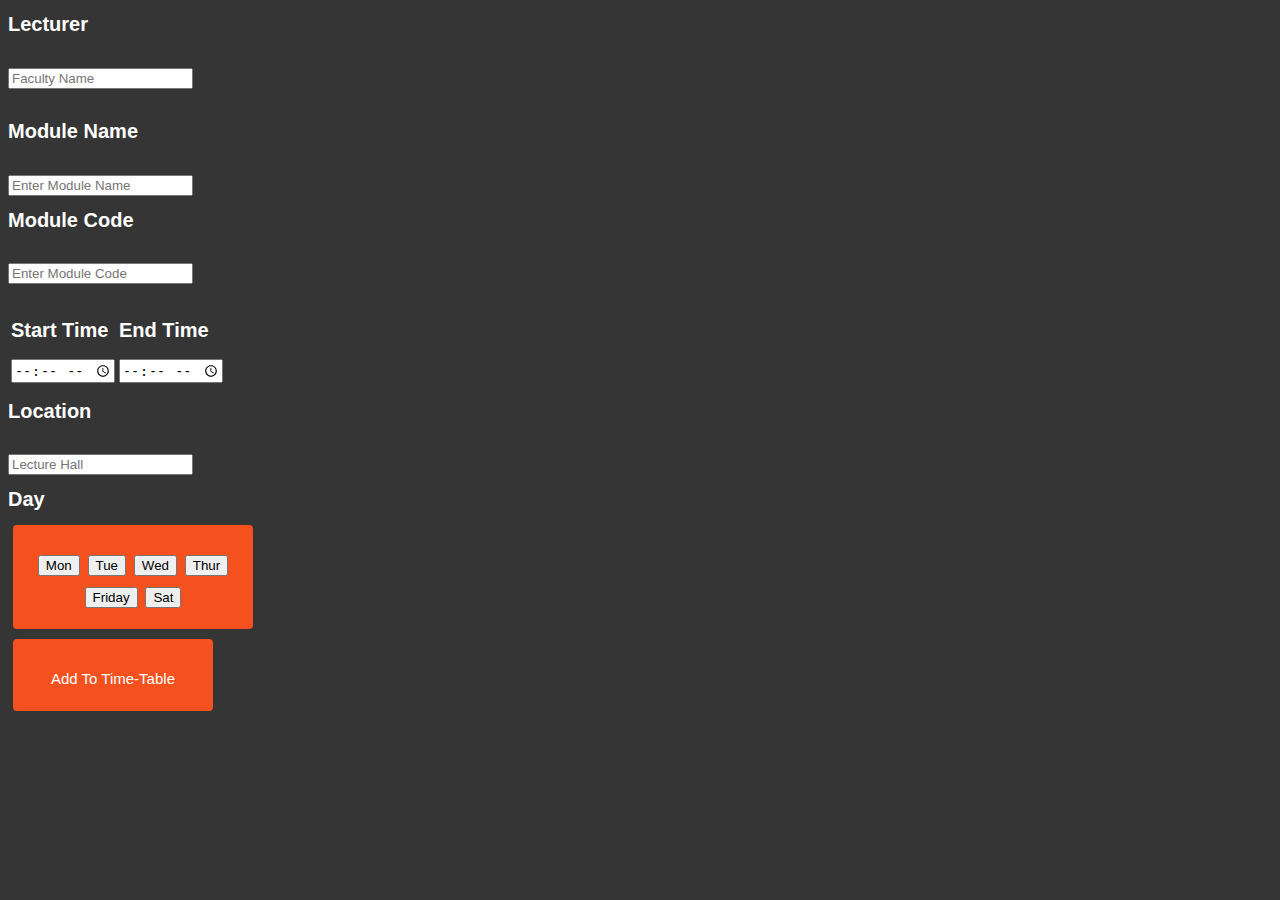
<file: new.html>
<!DOCTYPE html>
<!DOCTYPE html>
<html lang="en" dir="ltr">
<meta name="viewport" content="width=device-width, initial-scale=1.0">
  <head>
    <meta charset="utf-8">
    <title></title>
    <style media="screen">
      body {
	font-family: 'Lato', sans-serif;
	background: #353535;
	color: #FFF;
}
h1{
  font-size:20px;
}
.button {
  border-radius: 4px;
  background-color: #f4511e;
  border: none;
  color: #FFFFFF;
  text-align: center;
  font-size: 28px;
  padding: 20px;
  width: 200px;
  transition: all 0.5s;
  cursor: pointer;
  margin: 5px;
}

.button span {
  cursor: pointer;
  display: inline-block;
  position: relative;
  transition: 0.5s;
}

.button span:after {
  content: '\00bb';
  position: absolute;
  opacity: 0;
  top: 0;
  right: -20px;
  transition: 0.5s;
}

.button:hover span {
  padding-right: 25px;
}

.button:hover span:after {
  opacity: 1;
  right: 0;
}

footer {
  margin-bottom: 0 !important;
  margin-top: 80px;
}
footer p {
  margin: 0;
  padding: 0;
}

      .btn-group {
  border-radius: 4px;
  background-color: #f4511e;
  border: none;
  color: #FFFFFF;
  text-align: center;
  font-size: 28px;
  padding: 20px;
  width: 200px;
  transition: all 0.5s;
  cursor: pointer;
  margin: 5px;
}
.btn-group span {
  cursor: pointer;
  display: inline-block;
  position: relative;
  transition: 0.5s;
}

.btn-group span:after {
  content: '\00bb';
  position: absolute;
  opacity: 0;
  top: 0;
  right: -20px;
  transition: 0.5s;
}

.btn-group:hover span {
  padding-right: 25px;
}

.btn-group:hover span:after {
  opacity: 1;
  right: 0;
}
    </style>
  </head>
  <body>
    <header>

    </header>
    <main>
      <form class="table"  method="post">
        <div class="lec">
        <h1>  Lecturer</h1><br/>
          <input type="text" name="faculty" value="" placeholder="Faculty Name"><br/>
          <br />
        </div>
        <div class="mod">
          <h1>Module Name</h1><br>
          <input type="text" name="mName" value="" placeholder="Enter Module Name"><br>
          </div>
          <div class="code">
            <h1>Module Code</h1><br>
            <input type="text" name="mCode" value="" placeholder="Enter Module Code"><br><br />
          </div>
          <div class="time">
            <table>
              <tr>
                <td><h1>Start Time</h1></td>
                <td><h1>End Time</h1></td>
              </tr>
              <tr>
                <td><input type="time" name="stime" value="" ></td>
                <td><input type="time" name="etime" value=""></td>
              </tr>
            </table>
          </div>
        <div class="loc">
          <h1>Location</h1><br>
          <input type="text" name="location" value="" placeholder="Lecture Hall"><br>
        </div>
        <div class="day">
          <h1>Day</h1>
        </div>

        <tr>
          <td>
            <div class="btn-group">
              <button type="button" name="mon"><span>Mon </span></button>
              <button type="button" name="tue"><span>Tue </span></button>
              <button type="button" name="wed"><span>Wed </span></button>
              <button type="button" name="thur"><span>Thur </span></button>
              <button type="button" name="friday"><span>Friday </span></button>
              <button type="button" name="sat"><span>Sat </span></button>
            </div>

          <td><button class="button"  name="add" ><span style="font-size:15px;">Add To Time-Table</span></td>

      </form>

    </main>






  </body>
</html>
</file>
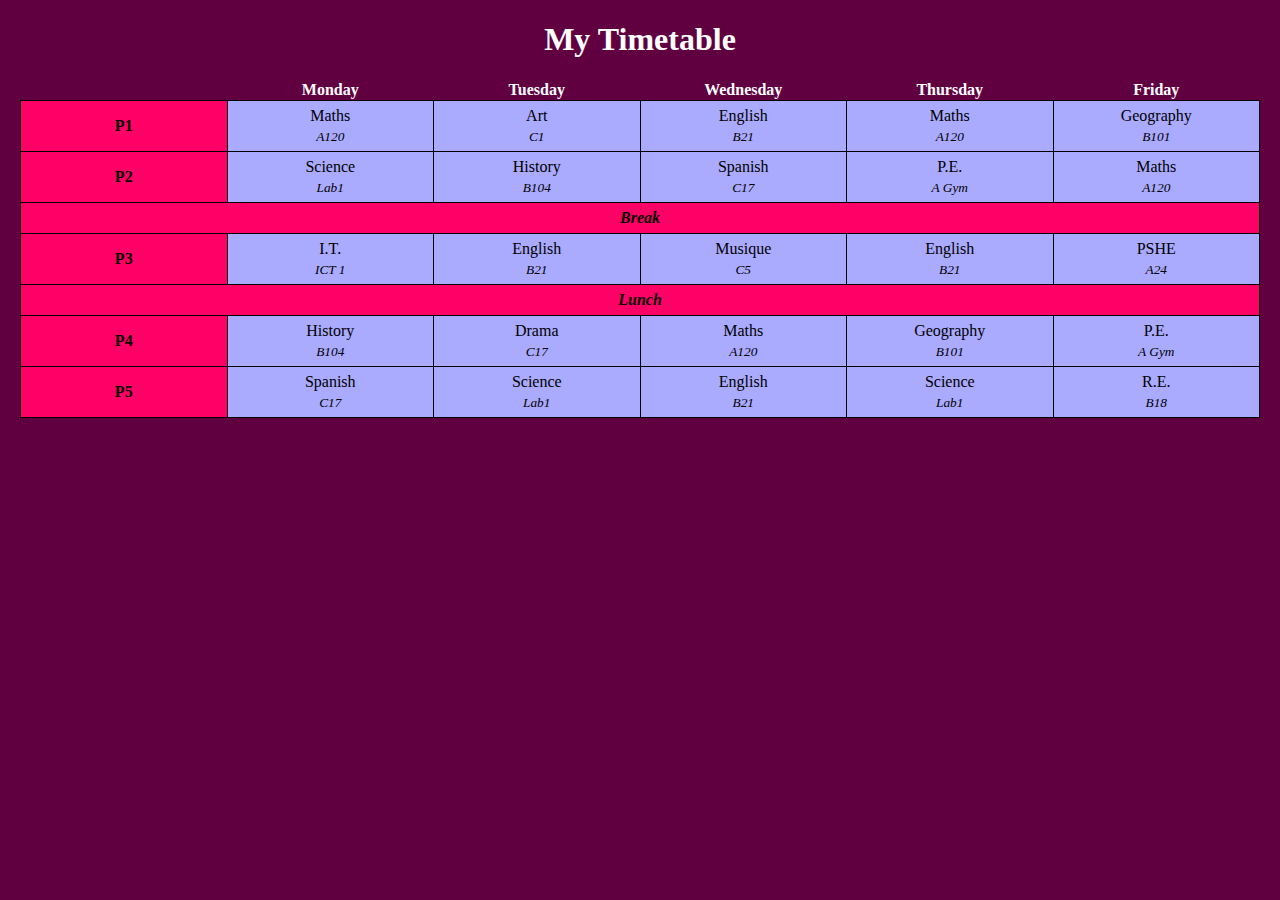
<file: table.html>
<!DOCTYPE html>
<html>
    <head>
        <title>My Blog</title>
        <style media="screen">
            BODY {
  font-family: Trebuchet MS;
  margin:20px;
  background-color: #600040;
}

H1 {
  text-align: center;
  color: #FFFFFF;
}

.myTimetable {
  width:100%;
  border-collapse: collapse;
  table-layout: fixed;
}

.myTimetable THEAD{
  color: #FFFFFF;
}

.myTimetable TBODY {
  background-color: #AAAAFF;
}

.myTimetable TD {
  border: 1px solid black;
  padding: 6px;
  text-align: center;
}
.myTimetable TBODY TR TD:first-child {
  background-color: #FF0066;
  font-weight: bold;
}

.break, .lunch {
  background-color: #FF0066 !important;
  font-style: italic;
}

.subject {
  font-size: 12pt;
  margin-bottom:4px;
}

.room {
  font-size: 10pt;
  font-style: italic;
}
        </style>

    </head>
    <body>
    <H1>My Timetable</H1>
    <TABLE class="myTimetable">
      <THEAD>
        <TR>
          <TH></TH>
          <TH>Monday</TH>
          <TH>Tuesday</TH>
          <TH>Wednesday</TH>
          <TH>Thursday</TH>
          <TH>Friday</TH>
        </TR>
      </THEAD>
      <TBODY>
        <TR>
          <TD>P1</TD>
          <TD>
            <div class="subject">Maths</div>
            <div class="room">A120</div>
          </TD>
          <TD>
            <div class="subject">Art</div>
            <div class="room">C1</div>
          </TD>
          <TD>
            <div class="subject">English</div>
            <div class="room">B21</div>
          </TD>
          <TD>
            <div class="subject">Maths</div>
            <div class="room">A120</div>
          </TD>
           <TD>
             <div class="subject">Geography</div>
            <div class="room">B101</div>
          </TD>
        </TR>
        <TR>
          <TD>P2</TD>
          <TD>
            <div class="subject">Science</div>
            <div class="room">Lab1</div>
          </TD>
          <TD>
            <div class="subject">History</div>
            <div class="room">B104</div>
          </TD>
          <TD>
            <div class="subject">Spanish</div>
            <div class="room">C17</div>
          </TD>
          <TD>
            <div class="subject">P.E.</div>
            <div class="room">A Gym</div>
          </TD>
          <TD>
            <div class="subject">Maths</div>
            <div class="room">A120</div>
          </TD>
        </TR>
          <TR>
          <TD colspan="6" class="break">Break</TD>
          </TR>
          <TR>
          <TD>P3</TD>
          <TD>
            <div class="subject">I.T.</div>
            <div class="room">ICT 1</div>
          </TD>
          <TD>
            <div class="subject">English</div>
            <div class="room">B21</div>
          </TD>
          <TD>
            <div class="subject">Musique</div>
            <div class="room">C5</div>
          </TD>
          <TD>
            <div class="subject">English</div>
            <div class="room">B21</div>
          </TD>
          <TD>
            <div class="subject">PSHE</div>
            <div class="room">A24</div>
          </TD>
        </TR>
          <TR>
          <TD colspan="6" class="lunch">Lunch</TD>
        </TR>
          <TR>
          <TD>P4</TD>
          <TD>
            <div class="subject">History</div>
            <div class="room">B104</div>
          </TD>
          <TD>
            <div class="subject">Drama</div>
            <div class="room">C17</div>
          </TD>
          <TD>
            <div class="subject">Maths</div>
            <div class="room">A120</div>
          </TD>
          <TD>
            <div class="subject">Geography</div>
            <div class="room">B101</div>
          </TD>
          <TD>
            <div class="subject">P.E.</div>
            <div class="room">A Gym</div>
          </TD>
        </TR>
          <TR>
          <TD>P5</TD>
          <TD>
            <div class="subject">Spanish</div>
            <div class="room">C17</div>
          </TD>
          <TD>
            <div class="subject">Science</div>
            <div class="room">Lab1</div>
          </TD>
          <TD>
            <div class="subject">English</div>
            <div class="room">B21</div>
          </TD>
          <TD>
            <div class="subject">Science</div>
            <div class="room">Lab1</div>
          </TD>
          <TD>
            <div class="subject">R.E.</div>
            <div class="room">B18</div>
          </TD>
        </TR>
       </TBODY>
      </TABLE>
    </body>
</html>
</file>
